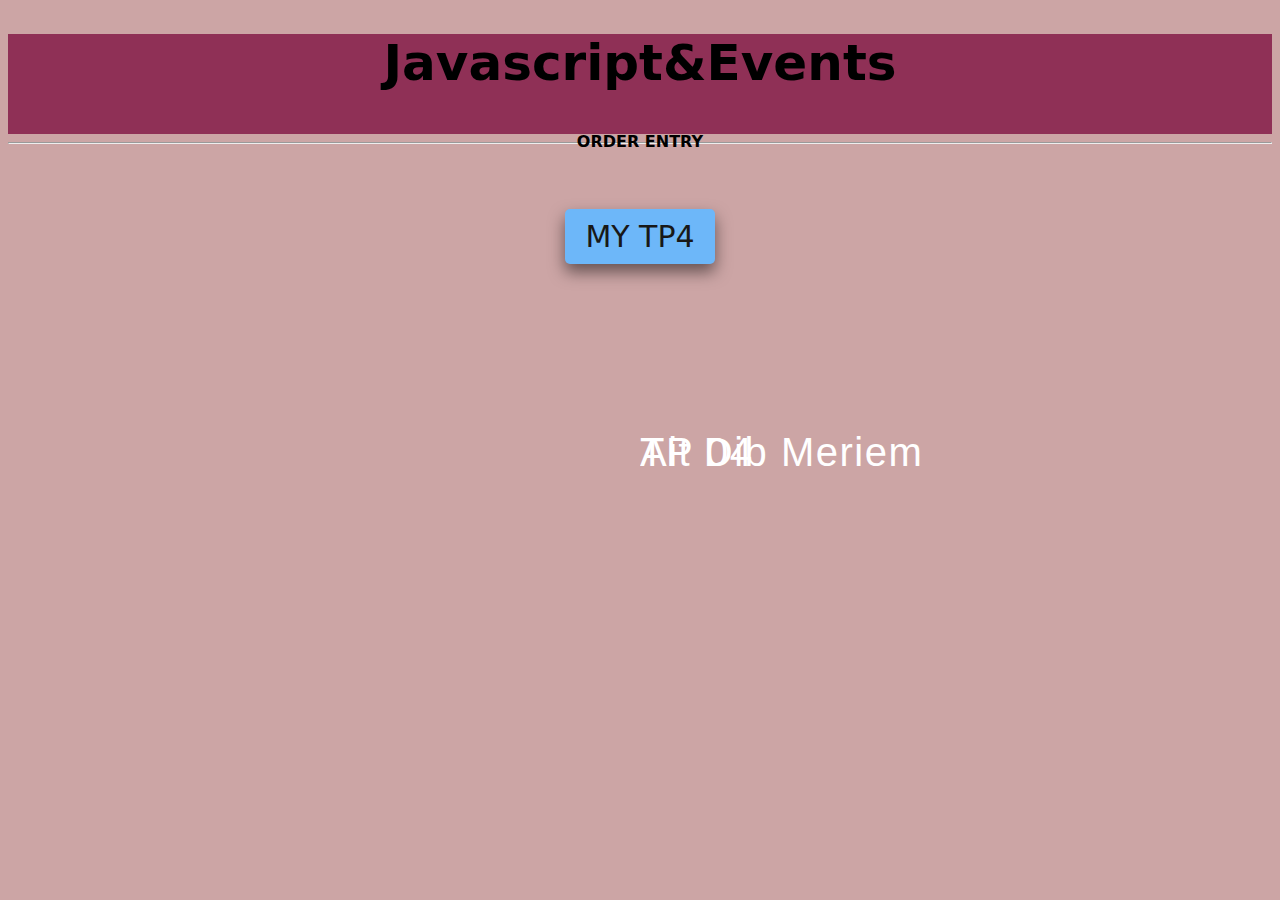
<file: index.html>
<!DOCTYPE html>
<html lang="en">
<head>
<meta charset="UTF-8">
<meta name="viewport" content="width=device-width, initial-scale=1.0">
<meta content="width=device-width, initial-scale=1.0" name="viewport">
  <meta content="" name="keywords">
  <meta content="" name="description">
  <script src="https://cdnjs.cloudflare.com/ajax/libs/gsap/3.2.4/gsap.min.js"></script>
  <script src="https://s3-us-west-2.amazonaws.com/s.cdpn.io/16327/SplitText3.min.js"></script>
<title>tp4</title>
<link rel="stylesheet" href="styles.css">
<style>
.bcontainer {
    text-align: center;
}

h1 {
    font-size: 50px;
    font-weight: 600;
    margin-bottom: 20px;
}

#goToIndexBtn {
    font-size: 30px;
    padding: 10px 20px;
    background-color: #6db7f9;
    color: #181818;
    border: none;
    text-decoration: none;
    cursor: pointer;
    border-radius: 5px;
    transition: all 0.3s ease;
    box-shadow: 0 8px 16px 0 rgba(0, 0, 0, 0.5);
}

#goToIndexBtn:hover {
    font-size: 20px;
    border: #f2f2f2 solid 0px;
    box-shadow: 0 8px 16px 0 rgba(0, 0, 0, 0.5);
    background-color: #0056b3;
}
</style>

</head>
<body>

<div class="header">
  <h1>Javascript&Events
    
  </h1><h4>
  <br>ORDER ENTRY 
</div>
<hr><br><br><br>
<div class="container">
    <div class="txt1">Ait Dib Meriem </div><span class="txt2">TP 04</span><div class="bar"></div>
  </div>

<script src="main.js"></script>
<div class="bcontainer">
    
    <a href="main.html" id="goToIndexBtn">MY TP4</a>
</div>
</body>
</html>
</file>
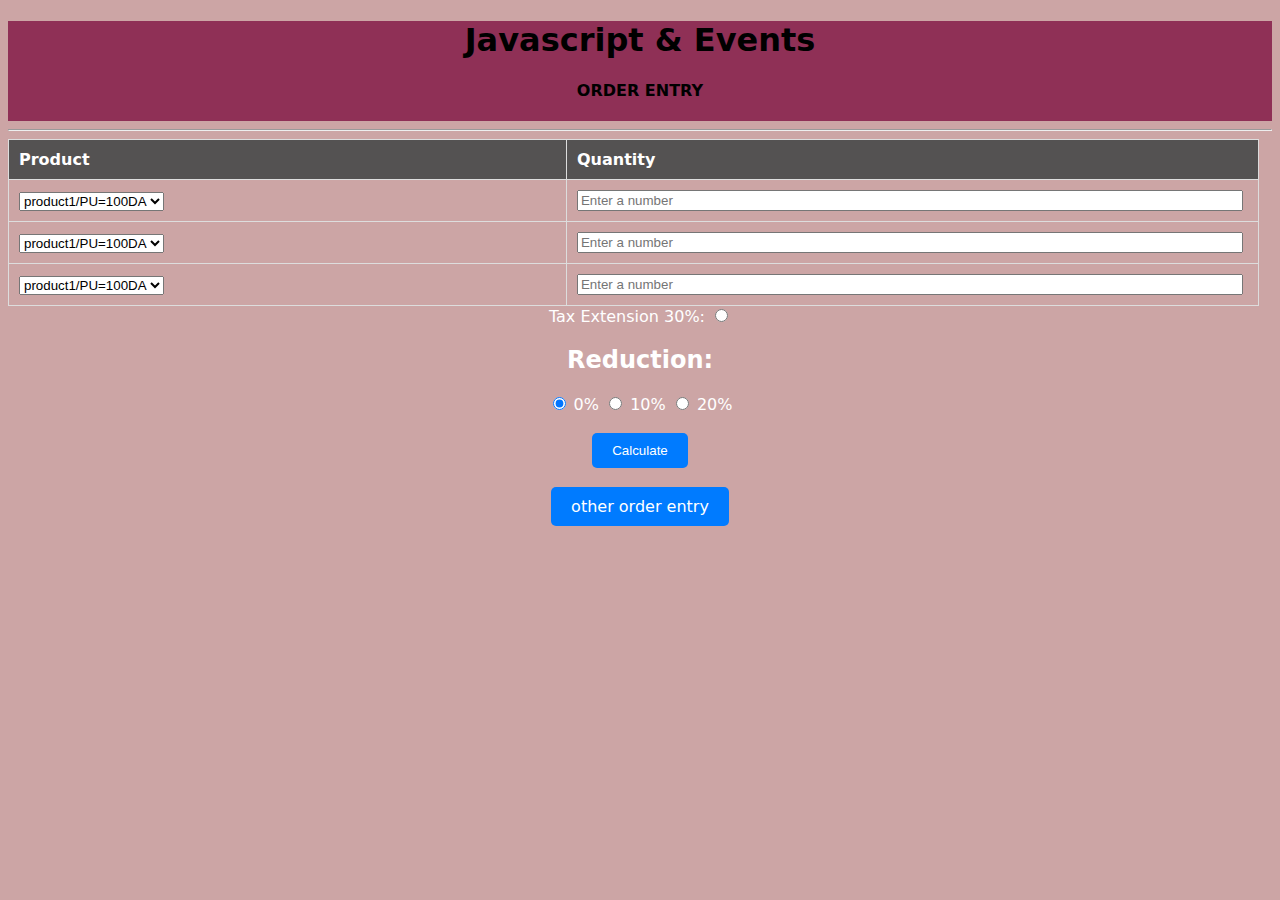
<file: main.html>
<!DOCTYPE html>
<html lang="en">
<head>
<meta charset="UTF-8">
<meta name="viewport" content="width=device-width, initial-scale=1.0">
<title>Input and Results Page</title>
<link rel="stylesheet" href="styles.css">
<style>
  table {
    width: 99%;
    border-collapse: collapse;
  }
  th, td {
    border: 1px solid #ddd;
    padding: 10px;
    text-align: left;
  }
  th {
    background-color: #545252;
  }
  input[type="number"] {
    width: 98%;
  }
</style>
</head>
<body>

<div class="header">
  <h1>Javascript & Events</h1>
  <h4>ORDER ENTRY</h4>
</div>
<hr>

<table id="orderTable">
  <tr>
    <th>Product</th>
    <th>Quantity</th>
  </tr>
  <tr>
    <td>
      <select id="product1">
        <option value="100">product1/PU=100DA</option>
        <option value="200">product2/PU=200DA</option>
        <option value="300">product3/PU=300DA</option>
        <option value="400">product4/PU=400DA</option>
        <option value="500">product5/PU=500DA</option>
      </select>
    </td>
    <td><input type="number" id="quantity1" min="0" placeholder="Enter a number"></td>
  </tr>
  <tr>
    <td>
      <select id="product2">
        <option value="100">product1/PU=100DA</option>
        <option value="200">product2/PU=200DA</option>
        <option value="300">product3/PU=300DA</option>
        <option value="400">product4/PU=400DA</option>
        <option value="500">product5/PU=500DA</option>
      </select>
    </td>
    <td><input type="number" id="quantity2" min="0" placeholder="Enter a number"></td>
  </tr>
  <tr>
    <td>
      <select id="product3">
        <option value="100">product1/PU=100DA</option>
        <option value="200">product2/PU=200DA</option>
        <option value="300">product3/PU=300DA</option>
        <option value="400">product4/PU=400DA</option>
        <option value="500">product5/PU=500DA</option>
      </select>
    </td>
    <td><input type="number" id="quantity3" min="0" placeholder="Enter a number"></td>
  </tr>
  
</table>
<tr>
    <td colspan="2">
      <label for="tax">Tax Extension 30%:</label>
      <input type="radio" id="tax30" name="tax" value="30">
      <h2>Reduction:</h2>
      <input type="radio" id="reduction0" name="reduction" value="0" checked>
      <label for="reduction0">0%</label>
      <input type="radio" id="reduction10" name="reduction" value="10">
      <label for="reduction10">10%</label>
      <input type="radio" id="reduction20" name="reduction" value="20">
      <label for="reduction20">20%</label>
    </td>
  </tr><br><br>
  <tr>
    <td colspan="2">
      <button onclick="calculateResult()">Calculate</button><br><br>
    </td>
   <a href="index.html" id="goToIndexBtn"> other order entry </a>
    

  </tr><BR>
<br>
<script>
function calculateResult() {
  // Fetch selected products, quantities, and unit prices
  const selectedProducts = [];
  const quantities = [];
  const unitPrices = [];
  for (let i = 1; i <= 3; i++) {
    const productSelect = document.getElementById(`product${i}`);
    const quantityInput = document.getElementById(`quantity${i}`);
    selectedProducts.push(productSelect.options[productSelect.selectedIndex].text.split("/")[0]);
    quantities.push(parseFloat(quantityInput.value));
    unitPrices.push(parseFloat(productSelect.value));
  }

  // Replace product and quantity inputs with selected products and quantities
  for (let i = 1; i <= 3; i++) {
    const productCell = document.getElementById(`product${i}`).parentElement;
    const quantityCell = document.getElementById(`quantity${i}`).parentElement;
    productCell.textContent = selectedProducts[i - 1];
    quantityCell.textContent = quantities[i - 1];
  }

  // Add headers for Unit Price and Amount
  const headerRow = document.querySelector("#orderTable tr:first-child");
  const unitPriceHeader = document.createElement("th");
  unitPriceHeader.textContent = "Unit Price";
  const amountHeader = document.createElement("th");
  amountHeader.textContent = "Amount (DA)";
  headerRow.appendChild(unitPriceHeader);
  headerRow.appendChild(amountHeader);

  // Calculate unit prices and amounts, and then net amount, reduction amount, and gross amount
  const productRows = document.querySelectorAll("#orderTable tr:nth-child(n+2)");
  let netAmount = 0;
  for (let i = 0; i < 3; i++) {
    const unitPrice = unitPrices[i];
    const quantity = quantities[i];
    const amount = unitPrice * quantity;
    const unitPriceCell = document.createElement("td");
    const amountCell = document.createElement("td");
    unitPriceCell.textContent = unitPrice.toFixed(2) + " DA";
    amountCell.textContent = amount.toFixed(2) + " DA";
    productRows[i].appendChild(unitPriceCell);
    productRows[i].appendChild(amountCell);
    netAmount += amount;
  }

  const reductionPercentage = parseFloat(document.querySelector('input[name="reduction"]:checked').value);
  const reductionAmount = netAmount * (reductionPercentage / 100);
  const grossAmount = netAmount + (netAmount * 0.3);
  
  const netAmountRow = document.createElement("tr");
  netAmountRow.innerHTML = `<td colspan="4">Net Amount</td><td colspan="2">${netAmount.toFixed(2)} DA</td>`;
  
  const reductionAmountRow = document.createElement("tr");
  reductionAmountRow.innerHTML = `<td colspan="4">Reduction Amount</td><td colspan="2">${reductionAmount.toFixed(2)} DA</td>`;

  const grossAmountRow = document.createElement("tr");
  grossAmountRow.innerHTML = `<td colspan="4">Gross Amount</td><td colspan="2">${grossAmount.toFixed(2)} DA</td>`;

  // Append rows to the table
  const tbody = document.querySelector
  ("#orderTable");
  tbody.appendChild(netAmountRow);
  tbody.appendChild(reductionAmountRow);
  tbody.appendChild(grossAmountRow);
}

function addNewProject() {
  // Clear input fields
  for (let i = 1; i <= 3; i++) {
    const productSelect = document.getElementById(`product${i}`);
    const quantityInput = document.getElementById(`quantity${i}`);
    productSelect.selectedIndex = 0;
    quantityInput.value = "";
  }

  // Remove added rows (Net Amount, Reduction Amount, Gross Amount)
  const tbody = document.querySelector("#orderTable tbody");
  const addedRows = tbody.querySelectorAll('tr[data-added="true"]');
  addedRows.forEach(row => {
    tbody.removeChild(row);
  });
}



</script>

</body>
</html>
</file>
<file: styles.css>
body {
    font-family: system-ui;
    background: rgb(204, 165, 165);
    
    color: white;
    text-align: center;
  }
  
  .header {
    text-align: center;
    margin: 0%;
    height: 100px;
    background-color: #8f3056;
    color: black;
  }
  
 
  
  .container {
	font-size:40px;
	font-family: 'Red Hat Display', sans-serif;
	letter-spacing:1.5px;
	position: absolute;
	top: 50%;
	left: 50%;
	transform: translate(-50%, -50%);
	width:600px;
	height:40px;
    text-align: ;
  }
  
  .container * {
	display:inline-block;
	overflow:hidden;
	position:absolute;
  }
  
  .bar {
	width:3px;
	height:49px;
	position:absolute;
	top:-1px;
  }
  #goToIndexBtn {
    display: inline-block; /* Makes the link a block element */
    padding: 10px 20px; /* Adds padding inside the link */
    background-color: #007bff; /* Sets the background color */
    color: #fff; /* Sets the text color */
    border-radius: 5px; /* Adds rounded corners */
    text-decoration: none; /* Removes the default underline */
    transition: background-color 0.3s ease; /* Adds a smooth transition effect */
}

#goToIndexBtn:hover {
    background-color: #0056b3; /* Changes the background color on hover */
}
button {
  padding: 10px 20px; /* Adds padding inside the button */
  background-color: #007bff; /* Sets the background color */
  color: #fff; /* Sets the text color */
  border: none; /* Removes the default button border */
  border-radius: 5px; /* Adds rounded corners */
  cursor: pointer; /* Changes the cursor to a pointer on hover */
  transition: background-color 0.3s ease; /* Adds a smooth transition effect */
}

button:hover {
  background-color: #0056b3; /* Changes the background color on hover */
}
</file>
